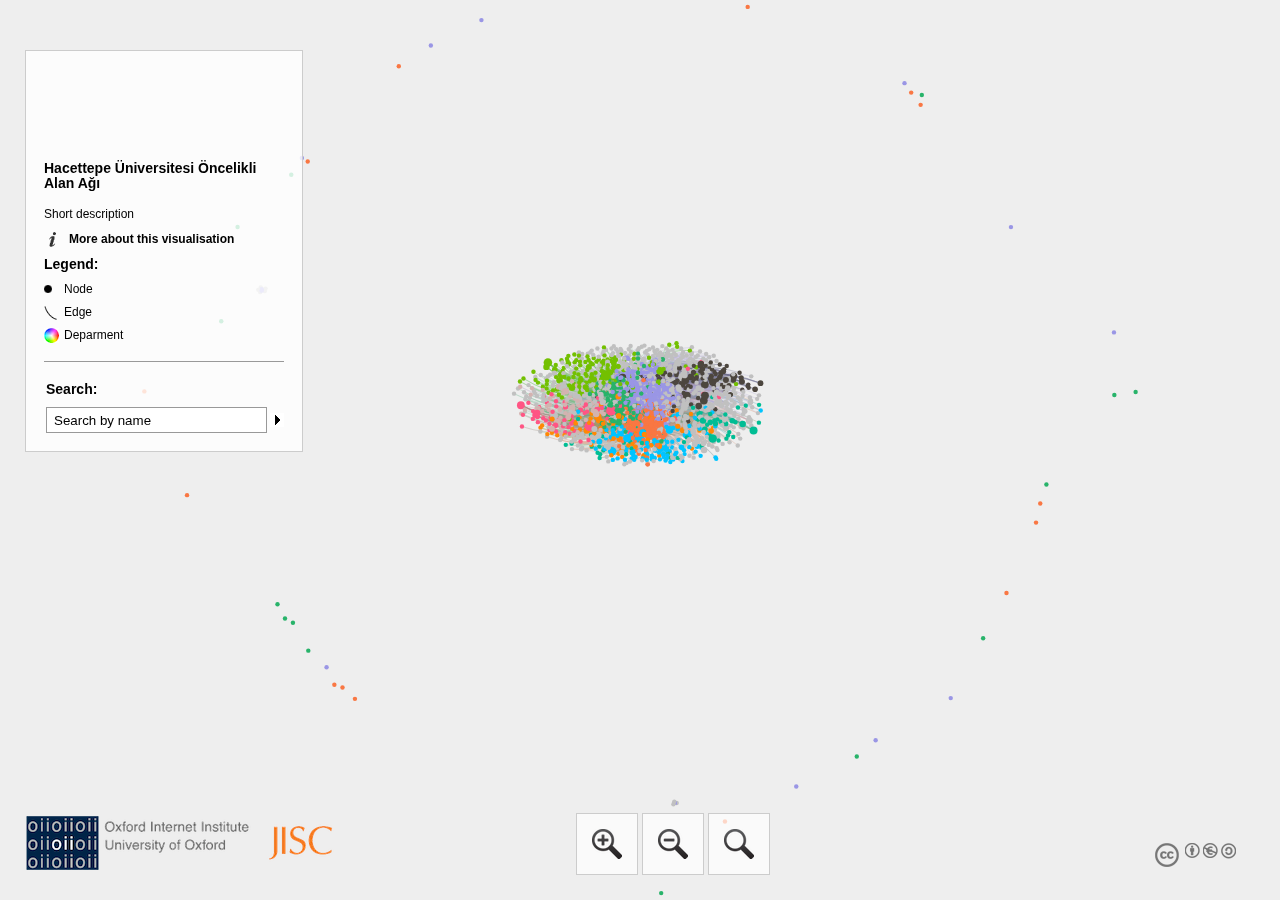
<file: Network/index.html>
<!DOCTYPE html>
<html xmlns="http://www.w3.org/1999/xhtml" xml:lang="en-gb" lang="en" xmlns:og="http://opengraphprotocol.org/schema/" xmlns:fb="http://www.facebook.com/2008/fbml" itemscope itemtype="http://schema.org/Map">

<head>
<title>OII Network Visualisation Example</title>
<meta http-equiv="Content-Type" content="text/html; charset=UTF-8" />
<meta charset="utf-8">
<meta name="viewport" content="width=device-width,height=device-height,initial-scale=1,user-scalable=no" />
<meta http-equiv="X-UA-Compatible" content="IE=Edge" />


<!--[if IE]><script type="text/javascript" src="js/excanvas.js"></script><![endif]--> <!-- js/default.js -->
  <script src="js/jquery/jquery.min.js" type="text/javascript"></script>
  <script src="js/sigma/sigma.min.js" type="text/javascript" language="javascript"></script>
    <script src="js/sigma/sigma.parseJson.js" type="text/javascript" language="javascript"></script>
  <script src="js/fancybox/jquery.fancybox.pack.js" type="text/javascript" language="javascript"></script>
  <script src="js/main.js" type="text/javascript" language="javascript"></script>

  <link rel="stylesheet" type="text/css" href="js/fancybox/jquery.fancybox.css"/>
  <link rel="stylesheet" href="css/style.css" type="text/css" media="screen" />
  <link rel="stylesheet" media="screen and (max-height: 770px)" href="css/tablet.css" />
</head>


<body>
  <div class="sigma-parent">
    <div class="sigma-expand" id="sigma-canvas"></div>
  </div>
<div id="mainpanel">
  <div class="col">
		<div id="maintitle"></div>
    <div id="title"></div>
    <div id="titletext"></div>
    <div class="info cf">
      <dl>
        <dt class="moreinformation"></dt>
        <dd class="line"><a href="#information" class="line fb">More about this visualisation</a></dd>
      </dl>
    </div>
<div id="legend">
	<div class="box">
		<h2>Legend:</h2>
		<dl>
		<dt class="node"></dt>
		<dd></dd>
		<dt class="edge"></dt>
		<dd></dd>
		<dt class="colours"></dt>
		<dd></dd>		
		</dl>
	</div>
</div> 
    <div class="b1">
    <form>
      <div id="search" class="cf"><h2>Search:</h2>
        <input type="text" name="search" value="Search by name" class="empty"/><div class="state"></div>
        <div class="results"></div>
      </div>
      <div class="cf" id="attributeselect"><h2>Group Selector:</h2>
        <div class="select">Select Group</div>
	<div class="list cf"></div>
      </div>
    </form>
    </div>
  </div>
  <div id="information">
  </div>
</div>
	<div id="zoom">
  		<div class="z" rel="in"></div> <div class="z" rel="out"></div> <div class="z" rel="center"></div>
	</div>
	<div id="copyright">
		<a rel="license" href="http://creativecommons.org/licenses/by-nc-sa/3.0/"><img alt="Creative Commons License" style="border-width:0" src="images/CC.png" /></a></div>
	</div>
<div id="attributepane">
<div class="text">
	<div title="Close" class="left-close returntext"><div class="c cf"><span>Return to the full network</span></div></div>	
<div class="headertext">
	<span>Information Pane</span>
</div>	
  <div class="nodeattributes">
    <div class="name"></div>
	<div class="data"></div>
    <div class="p">Connections:</div>
    <div class="link">
      <ul>
      </ul>
    </div>
  </div>
	</div>
</div>
<div id="developercontainer">
	<a href="http://www.oii.ox.ac.uk" title="Oxford Internet Institute"><div id="oii"><span>OII</span></div></a>
	<a href="http://jisc.ac.uk" title="JISC"><div id="jisc"><span>JISC</span></div></a>	
</div>
<script type="text/javascript">

  var _gaq = _gaq || [];
  _gaq.push(['_setAccount', 'UA-21293169-4']);
  _gaq.push(['_setDomainName', 'none']);
  _gaq.push(['_setAllowLinker', true]);
  _gaq.push(['_trackPageview']);

  (function() {
    var ga = document.createElement('script'); ga.type = 'text/javascript'; ga.async = true;
    ga.src = ('https:' == document.location.protocol ? 'https://ssl' : 'http://www') + '.google-analytics.com/ga.js';
    var s = document.getElementsByTagName('script')[0]; s.parentNode.insertBefore(ga, s);
  })();

</script>
</body>
</html>
</file>
<file: Network/css/style.css>
* {
padding: 0px;
margin: 0px;
}

.cf:before, .cf:after {
	content: "";
	display: table;
}

.cf:after {
	clear: both;
}

.cf {
	zoom: 1;
}

html,body {
	width: 100%;
	height: 100%;
	margin: 0px;
	padding: 0px;
	font-size: 12px;
	font-family: sans-serif;
	line-height:1.25em;
}

.sigma-parent {
	position: relative;
	height: 100%;
}

.sigma-expand {
	position: absolute;
	width: 100%;
	height: 100%;
	top: 0;
	left: 0;
	background-color: #eee;
	background-position: center center;
	background-repeat: no-repeat;
	-webkit-touch-callout: none;
	-webkit-user-select: none;
	-khtml-user-select: none;
	-moz-user-select: none;
	-ms-user-select: none;
	user-select: none;
}

canvas#sigma_bg_1 {
	display: none;
}

#attributepane {
   	display: block;	
	display: none;
    position:absolute;
    height:auto;
    bottom:0;
    top:0;
    right:0;
	width: 240px;
	background-color: #fff;
	margin: 0;
	word-wrap: break-word;
	background-color:rgba(255,255,255,0.8);
	border-left: 1px solid #ccc;
	padding: 0px 18px 0px 18px;	
	z-index: 1;
}


#attributepane .text {
	height:100%;
}

#attributepane .headertext {
	color: #000;
	margin-bottom: 5px;
	height: 14px;
	border-bottom: 1px solid #999;
	padding: 0px 0 10px 0;
	font-size:16px;
	font-weight:bold;
}


#attributepane .returntext em {
	background-image: url('../images/sprite.png');
	background-repeat: no-repeat;
	display: block;
	width: 20px;
	height: 20px;
	background-position: -91px -13px;
	float: left;
}

#attributepane .returntext span {
	padding-left: 5px;
	display: block;
}

#attributepane .close {
	padding-left: 14px;
	margin-top: 10px;
}

#attributepane .close .c {
	border-top: 2px solid #999;
	padding: 10px 0 14px 0;
}

#attributepane .close em {
background-image: url('../images/sprite.png');
background-repeat: no-repeat;
background-position: -11px -13px;
display: block;
width: 24px;
height: 16px;
float: left;
}

#attributepane .close span {
display: block;
width: 151px;
float: left;
}

#attributepane .nodeattributes {
	display:block;
	height:85%;
	overflow-y: scroll;
	overflow-x: hidden;
	border-bottom:1px solid #999;
}

#attributepane .name {
font-size: 14px;
cursor: default;
padding-bottom: 10px;
padding-top: 18px;
font-weight:bold;
}

#attributepane .data {

}

#attributepane .data .plus {
background-repeat: no-repeat;
background-image: url('../images/sprite.png');
background-position: -171px -122px;
width: 22px;
height: 20px;
float: left;
display: block;
}

#attributepane .link {
padding: 0 0 0 4px;
}

#attributepane .link li {
padding-top: 2px;
cursor:pointer;
}

#attributepane .p {
padding-top: 10px;
font-weight: bold;
font-size:14px;
}

.left-close {
background-image: url('../images/fancybox_sprite.png');
margin-left:-37px;
z-index:99999;
cursor: pointer;
padding-left:31px;
line-height:36px;
background-repeat: no-repeat;
margin-bottom:25px;
font-weight: bold;
font-size:14px;

}

#developercontainer {
	margin-left:25px;
	margin-bottom:25px;
	position:fixed;
	bottom:0;
}

#jisc {
width: 71px;
height: 56px;
background-image: url('../images/jisc-logo-small.png');
background-repeat: no-repeat;
display:inline-block;
}

#jisc span {
	display:none;
}

#oii {
width: 227px;
height: 56px;
background-image: url('../images/oii_text.png');
background-repeat: no-repeat;
display:inline-block;
margin-right:10px;

}

#oii span {
	display:none;
}

#maintitle {
width: 100%;
height: 72px;
background-repeat: no-repeat;
margin-bottom:20px;
}

#maintitle h1 {
display: none;
}

#mainpanel {
margin-top: 50px;
margin-left: 25px;
background:#fff;
background-color:rgba(255,255,255,0.8);
border:1px solid #ccc;
z-index:20;
position:fixed;
top:0;
}

#mainpanel .b1 {
padding: 0px 0 0 0;
}

#mainpanel .col {
width: 240px;
padding: 18px 18px 18px 18px;
margin: 0;

}

#title {
font-weight: bold;
}

#titletext {
padding: 6px 0 10px 0;
}

#info {
	padding-bottom:15px;
}


#search {
	border-top: 1px solid #999;
	padding: 20px 0 0px 2px;
}

#search input[name=search] {
border: 1px solid #999;
background-color: #fff;
padding: 5px 7px 4px 7px;
width: 205px;
color: #000;
}

#search input.empty {
color: #000;
}

#search .state {
width: 14px;
height: 14px;
background-image: url('../images/sprite.png');
float: right;
margin-top: 6px;
cursor: pointer;
background-position: -131px -13px;
}

#search .state.searching {
background-position: -11px -13px;
}

#search .results {
	display: none;
/*	border: 1px solid #999;*/
	margin: 6px;
	/*height: 150px;*/
	overflow-y: scroll;
	overflow-x: hidden;
}

#search .results b {
padding-left: 2px;
}

#search .results a {
padding: 1px 2px;
display: block;
cursor: pointer;
text-decoration: none;
color: #000;
}

#search .results a:hover {
background-color: #999;
color: #fff;
}

#attributeselect {
margin: 20px 0 13px 0 ;
-webkit-touch-callout: none;
-webkit-user-select: none;
-khtml-user-select: none;
-moz-user-select: none;
-ms-user-select: none;
user-select: none;
}

#attributeselect .select {
	border: 1px solid #999;
	padding: 5px 7px 4px 7px;
	color: #fff;
	cursor: pointer;
	background-color: #999;
	background-image: url('../images/sprite.png');
	background-repeat: no-repeat;
	background-position: 200px -144px;
}

#attributeselect .close {
background-position: 200px -8px;
}

#attributeselect .list {
	display: none;
	border: 1px solid 
	#999;
	padding: 6px;
	height: 150px;
	width: 226px;
	overflow-y: scroll;
	overflow-x: hidden;
	background-color: #999;
	/*position: relative;
		left: 240px;
		bottom: 164px;*/
	position:absolute;
	margin-left: 240px;
	margin-top:-164px;
	color: white;
}	

#attributeselect .list a {
display:block;
padding: 2px;
text-decoration: none;
color: #fff;
}

#attributeselect .list a:hover {
background-color: #fff;
color: #000;
}

.link h2 {
font-size: 1em;
padding-top: 1em;
}

#mainpanel dl {
	padding-bottom:10px;
}

#mainpanel h2 {
	font-size:14px;
}

#mainpanel dt {
width: 20px;
height: 20px;
float: left;
background-repeat: no-repeat;
background-image: url('../images/sprite.png');
}

#legend dl {
}

#mainpanel h2 {
	padding-bottom:10px;
}

#legend dd {
margin-bottom: 8px;
color: #000;
}

#mainpanel .infos dd {
margin-bottom: 12px;
}

#mainpanel .node {
background-position: -11px -119px;
}

#mainpanel .edge {
background-position: -51px -122px;
}

#mainpanel .colours {

background-image:url('../images/rainbow.png');

}
#legend .note {
margin-bottom: 8px;

}

#mainpanel .regions {
background-position: -171px -13px;
}

#mainpanel .download {
background-position: -51px -13px;
}

#mainpanel .moreinformation {
background: url('../images/info.png');
background-repeat: no-repeat;
margin-left: 5px;
}

#copyright {
	margin:0 auto;	
	position: fixed;
	right: 40px;
	bottom: 25px;
	z-index:0;
}

#copyright a {
color: #000;
}

#copyright .explanation {
display: none;
}

#zoom {
	z-index:999;
	position: fixed;
	left: 45%;
	bottom: 25px;
	margin:0 auto;
	padding: 0;
	-webkit-touch-callout: none;
	-webkit-user-select: none;
	-khtml-user-select: none;
	-moz-user-select: none;
	-ms-user-select: none;
	user-select: none;
	text-align:left;
}

#zoom .z {
	background:#fff;
	background-color:rgba(255,255,255,0.7);
	width: 60px;
	height: 60px;
	cursor: pointer;
	border:1px solid #ccc;
	float:left;
	margin-right:4px;
	background-repeat:no-repeat;
}

#zoom .z[rel=center] {
	background-image: url('../images/zoom_reset.png');
	background-position:center;
}

#zoom .z[rel=in] {
	background-image: url('../images/zoom_in.png');
	background-position:center; 
}

#zoom .z[rel=out] {
	background-image: url('../images/zoom_out.png');
	background-position:center; 
}

.line {
	font-size: 12px;
	color: #000;
	text-decoration: none;
	font-weight: bold;
	cursor: pointer;
	cursor: hand;
}

#information {
display: none;
background: #fff;
padding: 1px 10px 10px 10px;
}

#information h3 {
margin: 14px 0 4px 0;
}

#information p {
margin: 0 0 4px 0;
}

#information .button {
width: 14px;
height: 14px;
background-image: url('../images/sprite.png');
border: 1px solid #999;
display: inline-block;
*display: inline;
*zoom: 1;
}

#information .button span {
display: none;
}

#information .button.plus {
background-position: -91px -122px; 
}

#information .button.moins {
background-position: -131px -122px;
}

#minify {
background-color: #fff;
padding: 4px 4px 4px 25px;
cursor: pointer;
background-image: url('../images/sprite.png');
background-repeat: no-repeat;
background-position: -167px -118px;
position: absolute;
top: 65px;
left: 15px;
display: none;
}

#minifier {
position: absolute;
width: 20px;
height: 16px;
background-image: url('../images/sprite.png');
background-repeat: no-repeat;
background-position: -45px -147px;
cursor: pointer;
display: none;
}
</file>
<file: Network/css/tablet.css>
#developercontainer {
	display:none;
}
</file>
